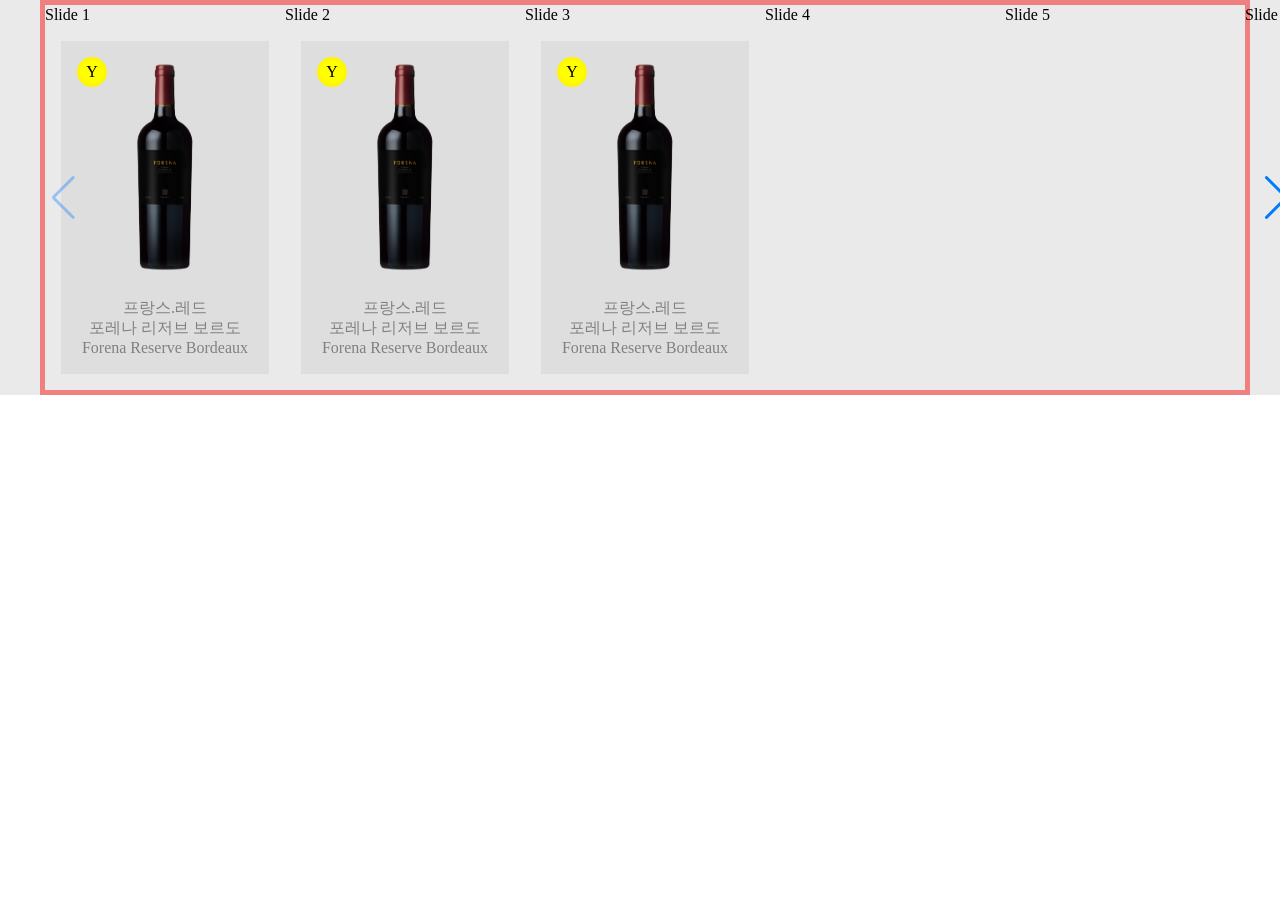
<file: pd_list.html>
<!DOCTYPE html>
<html lang="en">
  <head>
    <meta charset="UTF-8" />
    <meta http-equiv="X-UA-Compatible" content="IE=edge" />
    <meta name="viewport" content="width=device-width, initial-scale=1.0" />
    <title>Document</title>
    <link rel="stylesheet" href="./my_reset.css" />
    <link
      rel="stylesheet"
      href="https://cdn.jsdelivr.net/npm/swiper@9/swiper-bundle.min.css"
    />
    <link rel="stylesheet" href="pd_list.css" />
  </head>
  <body>
    <div class="wrap">
      <section class="sec1">
        <div class="swiper slide1">
          <ul class="swiper-wrapper">
            <li class="swiper-slide slide01">
              Slide 1
              <div class="product">
                <div class="front">
                  <span class="level level_y">Y</span>
                  <img
                    src="./images/purple_product01.png"
                    alt="포레나 리저브 보르도"
                  />
                  <div class="pd_detail">
                    <span class="pd_info1">프랑스.레드</span>
                    <span class="pd_info2">포레나 리저브 보르도</span>
                    <span class="pd_info3">Forena Reserve Bordeaux</span>
                  </div>
                </div>
                <div class="back">
                  <div class="star_rating">
                    <span><img src="./images/star.png" alt="star" /></span>
                    <span>4.1</span>
                  </div>
                  <div class="star_detail">
                    <p class="text text01">
                      <span>항목항목</span><span>상세내용</span>
                    </p>
                    <p class="text text02">
                      <span>항목명</span><span>상세내용</span>
                    </p>
                    <p class="text text03">
                      <span>항목명항</span><span>상세내용</span>
                    </p>
                    <p class="text text04">
                      <span>항목명</span><span>상세내용</span>
                    </p>
                    <p class="text text05">
                      <span>항목명목</span><span>상세내용</span>
                    </p>
                    <p class="graph text06">
                      <span>항목명</span><span class="p80">그래프</span>
                    </p>
                    <p class="graph text07">
                      <span>항목명</span><span class="p30">그래프</span>
                    </p>
                    <p class="graph text08">
                      <span>항목명</span><span class="p50">그래프</span>
                    </p>
                    <p class="graph text09">
                      <span>항목명</span><span class="p20">그래프</span>
                    </p>
                  </div>
                </div>
              </div>
            </li>
            <li class="swiper-slide slide02">
              Slide 2
              <div class="product">
                <div class="front">
                  <span class="level level_y">Y</span>
                  <img
                    src="./images/purple_product01.png"
                    alt="포레나 리저브 보르도"
                  />
                  <div class="pd_detail">
                    <span class="pd_info1">프랑스.레드</span>
                    <span class="pd_info2">포레나 리저브 보르도</span>
                    <span class="pd_info3">Forena Reserve Bordeaux</span>
                  </div>
                </div>
                <div class="back">
                  <div class="star_rating">
                    <span><img src="./images/star.png" alt="star" /></span>
                    <span>4.1</span>
                  </div>
                  <div class="star_detail">
                    <p class="text text01">
                      <span>항목항목</span><span>상세내용</span>
                    </p>
                    <p class="text text02">
                      <span>항목명</span><span>상세내용</span>
                    </p>
                    <p class="text text03">
                      <span>항목명항</span><span>상세내용</span>
                    </p>
                    <p class="text text04">
                      <span>항목명</span><span>상세내용</span>
                    </p>
                    <p class="text text05">
                      <span>항목명목</span><span>상세내용</span>
                    </p>
                    <p class="graph text06">
                      <span>항목명</span><span class="p80">그래프</span>
                    </p>
                    <p class="graph text07">
                      <span>항목명</span><span class="p30">그래프</span>
                    </p>
                    <p class="graph text08">
                      <span>항목명</span><span class="p50">그래프</span>
                    </p>
                    <p class="graph text09">
                      <span>항목명</span><span class="p20">그래프</span>
                    </p>
                  </div>
                </div>
              </div>
            </li>
            <li class="swiper-slide slide03">
              Slide 3
              <div class="product">
                <div class="front">
                  <span class="level level_y">Y</span>
                  <img
                    src="./images/purple_product01.png"
                    alt="포레나 리저브 보르도"
                  />
                  <div class="pd_detail">
                    <span class="pd_info1">프랑스.레드</span>
                    <span class="pd_info2">포레나 리저브 보르도</span>
                    <span class="pd_info3">Forena Reserve Bordeaux</span>
                  </div>
                </div>
                <div class="back">
                  <div class="star_rating">
                    <span><img src="./images/star.png" alt="star" /></span>
                    <span>4.1</span>
                  </div>
                  <div class="star_detail">
                    <p class="text text01">
                      <span>항목항목</span><span>상세내용</span>
                    </p>
                    <p class="text text02">
                      <span>항목명</span><span>상세내용</span>
                    </p>
                    <p class="text text03">
                      <span>항목명항</span><span>상세내용</span>
                    </p>
                    <p class="text text04">
                      <span>항목명</span><span>상세내용</span>
                    </p>
                    <p class="text text05">
                      <span>항목명목</span><span>상세내용</span>
                    </p>
                    <p class="graph text06">
                      <span>항목명</span><span class="p80">그래프</span>
                    </p>
                    <p class="graph text07">
                      <span>항목명</span><span class="p30">그래프</span>
                    </p>
                    <p class="graph text08">
                      <span>항목명</span><span class="p50">그래프</span>
                    </p>
                    <p class="graph text09">
                      <span>항목명</span><span class="p20">그래프</span>
                    </p>
                  </div>
                </div>
              </div>
            </li>
            <li class="swiper-slide">Slide 4</li>
            <li class="swiper-slide">Slide 5</li>
            <li class="swiper-slide">Slide 6</li>
            <li class="swiper-slide">Slide 7</li>
            <li class="swiper-slide">Slide 8</li>
            <li class="swiper-slide">Slide 9</li>
          </ul>
          <div class="swiper-button-next next1"></div>
          <div class="swiper-button-prev prev1"></div>
          <div class="swiper-pagination pg1"></div>
        </div>
      </section>
    </div>

    <script src="https://cdn.jsdelivr.net/npm/swiper@9/swiper-bundle.min.js"></script>

    <!-- Initialize Swiper -->
    <script>
      let swiper = new Swiper(".slide1", {
        slidesPerView: 5,
        spaceBetween: 0,
        navigation: {
          nextEl: ".next1",
          prevEl: ".prev1",
        },
        pagination: {
          el: ".pg1",
        },
      });
    </script>
  </body>
</html>
</file>
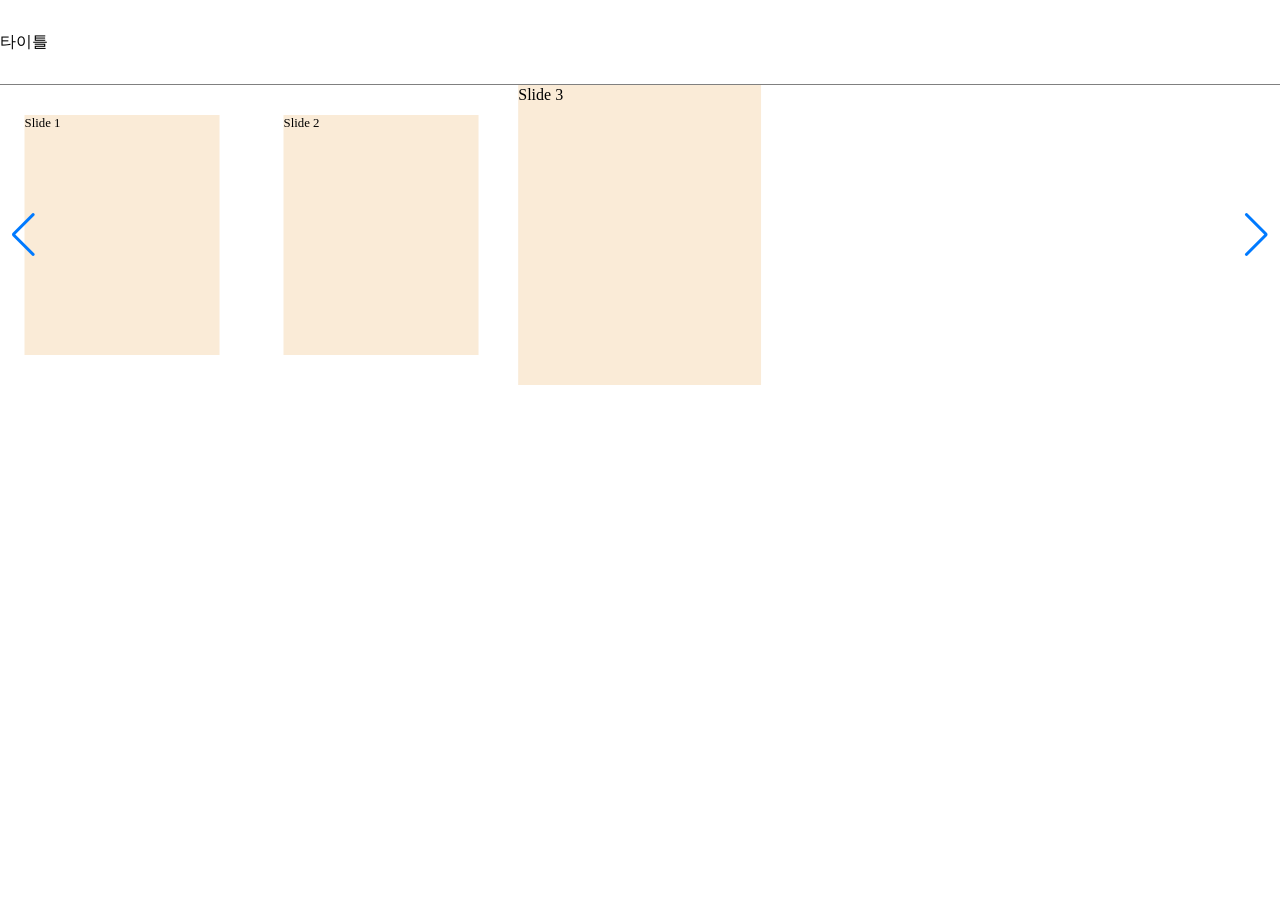
<file: swiper_test2.html>
<!DOCTYPE html>
<html lang="en">
  <head>
    <meta charset="UTF-8" />
    <meta http-equiv="X-UA-Compatible" content="IE=edge" />
    <meta name="viewport" content="width=device-width, initial-scale=1.0" />
    <title>Document</title>
    <link rel="stylesheet" href="./my_reset.css" />
    <link
      rel="stylesheet"
      href="https://cdn.jsdelivr.net/npm/swiper@9/swiper-bundle.min.css"
    />
    <link rel="stylesheet" href="./swiper_test2.css" />
    <script src="https://cdn.jsdelivr.net/npm/swiper@9/swiper-bundle.min.js"></script>
    <script src="./swiper_test2.js" defer></script>
  </head>
  <body>
    <section class="sec1">
      <h1>타이틀</h1>
      <div class="swiper slide1">
        <div class="swiper-wrapper">
          <div class="swiper-slide">Slide 1</div>
          <div class="swiper-slide">Slide 2</div>
          <div class="swiper-slide">Slide 3</div>
          <div class="swiper-slide">Slide 4</div>
          <div class="swiper-slide">Slide 5</div>
          <div class="swiper-slide">Slide 6</div>
          <div class="swiper-slide">Slide 7</div>
          <div class="swiper-slide">Slide 8</div>
          <div class="swiper-slide">Slide 9</div>
          <div class="swiper-slide">Slide 10</div>
          <div class="swiper-slide">Slide 11</div>
          <div class="swiper-slide">Slide 12</div>
        </div>
        <div class="swiper-button-next next1"></div>
        <div class="swiper-button-prev prev1"></div>
      </div>
    </section>
  </body>
</html>
</file>
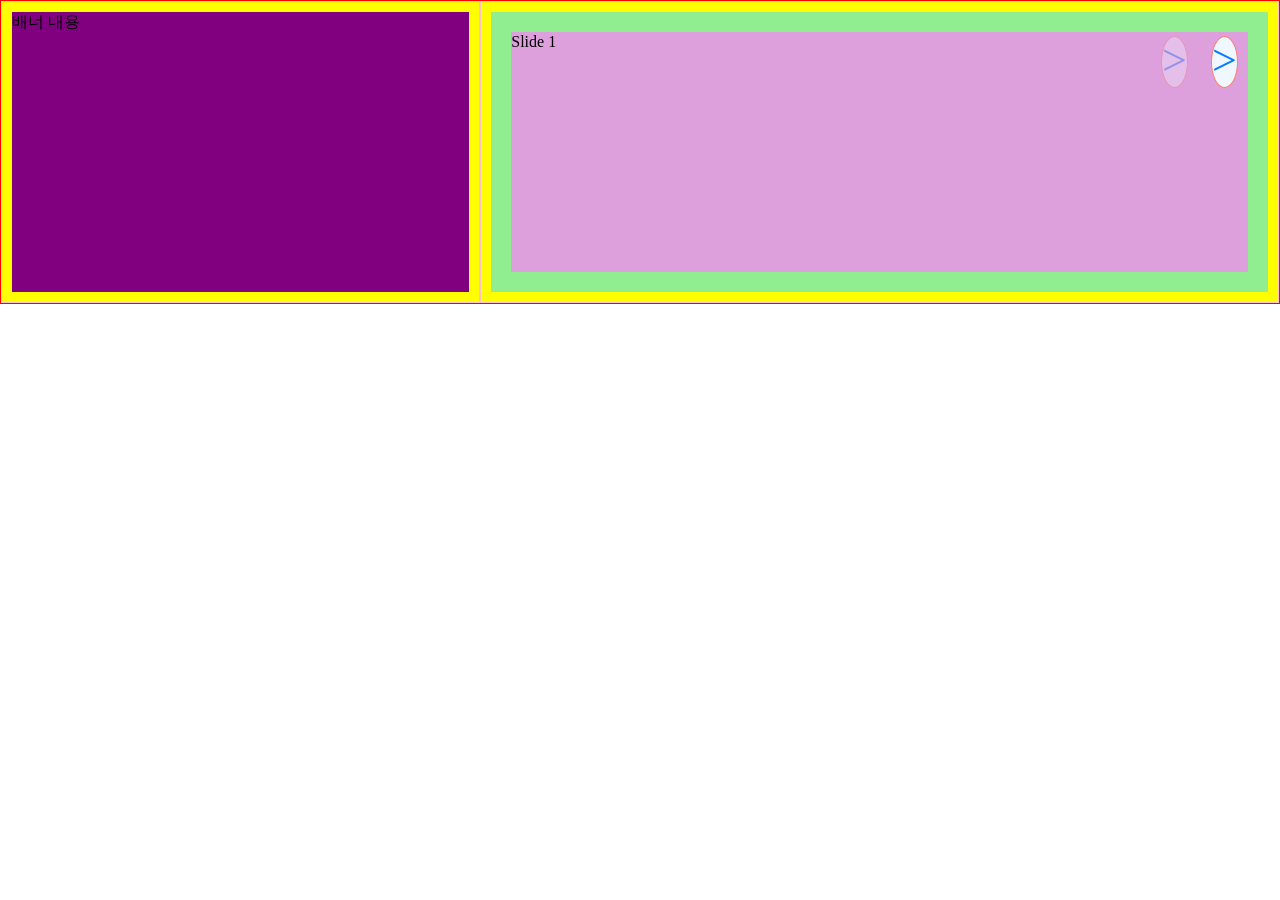
<file: wide_section.html>
<!DOCTYPE html>
<html lang="en">
  <head>
    <meta charset="UTF-8" />
    <meta http-equiv="X-UA-Compatible" content="IE=edge" />
    <meta name="viewport" content="width=device-width, initial-scale=1.0" />
    <title>wide_section</title>
    <link rel="stylesheet" href="./my_reset.css" />
    <link
      rel="stylesheet"
      href="https://cdn.jsdelivr.net/npm/swiper@9/swiper-bundle.min.css"
    />
    <link rel="stylesheet" href="./wide_section.css" />
    <script src="https://cdn.jsdelivr.net/npm/swiper@9/swiper-bundle.min.js"></script>
    <script src="./wide_section.js" defer></script>
  </head>
  <body>
    <section class="sec1">
      <div class="sec1_banner1">
        <div class="banner">배너 내용</div>
      </div>
      <div class="sec1_slide1">
        <div class="swiper slide1">
          <div class="swiper-wrapper">
            <div class="swiper-slide">Slide 1</div>
            <div class="swiper-slide">Slide 2</div>
            <div class="swiper-slide">Slide 3</div>
            <div class="swiper-slide">Slide 4</div>
            <div class="swiper-slide">Slide 5</div>
            <div class="swiper-slide">Slide 6</div>
            <div class="swiper-slide">Slide 7</div>
            <div class="swiper-slide">Slide 8</div>
            <div class="swiper-slide">Slide 9</div>
          </div>
          <div class="swiper-button-next next1"></div>
          <div class="swiper-button-prev prev1"></div>
        </div>
      </div>
    </section>
  </body>
</html>
</file>
<file: pd_list.css>
@charset 'utf-8';

:root {
}
.wrap {
  overflow: hidden;
}
.sec1 {
  background-color: #eaeaea;
  /* overflow: hidden; */
}
.slide1 {
  /* border: 1px solid blue; */
  max-width: 1200px;
  /* height: 500px; */
  overflow: visible;
}
.swiper-wrapper {
  border: 5px solid lightcoral;
}
.slide1 .swiper-slide {
  /* border: 10px solid lightgreen; */
  /* padding: 16px; */
}
.next1 {
  right: -50px;
}
.prev1 {
  right: -50px;
}
.pg1 {
  bottom: -50px !important;
  top: auto;
}
.pg1 .swiper-pagination-bullet {
  background-color: purple;
}
/* .slide01 {
  background-color: lightcoral;
}
.slide02 {
  background-color: lightgreen;
}
.slide03 {
  background-color: purple;
} */

/*  */
.product {
  /* width: 200px; */
  /* border: 1px solid red; */
  position: relative;
  overflow: hidden;
  margin: 1rem;
}
.product > div {
  /* border: 2px solid dodgerblue; */
}

.front {
  /* padding: 1rem; */
  position: relative;
  /* background-color: #f5f5f5; */
  background-color: rgba(0, 0, 0, 0.05);
}
.front .level {
  position: absolute;
  top: 1rem;
  left: 1rem;
  width: 30px;
  height: 30px;
  border-radius: 50%;
  padding: 0.25rem;
  display: flex;
  justify-content: center;
  align-items: center;
  z-index: 10;
}
.level_y {
  background-color: yellow;
  border: 3px solid rgba(255, 238, 0, 0.5);
}
.level_r {
  background-color: red;
  border: 3px solid rgba(255, 0, 0, 0.5);
}
.front img {
  width: 100%;
}
.front .pd_detail {
  padding-bottom: 1rem;
  position: relative;
  z-index: 10;
  color: gray;
}
.front .pd_detail span {
  display: block;
  text-align: center;
}

.back {
  position: absolute;
  background-color: rgba(0, 0, 0, 0.9);
  top: 0%;
  left: 100%;
  width: 100%;
  height: 100%;
  opacity: 0.8;
  transition: 0.5s;
  color: white;
  font-size: 0.75rem;
  display: flex;
  flex-direction: column;
  align-items: center;
  padding: 1.25rem 0;
}
.product:hover .back {
  top: 0;
  left: 0;
  opacity: 1;
}

.star_detail {
  padding-top: 1rem;
  width: 80%;
}
.star_detail > p > span:first-of-type {
  font-weight: bold;
  color: yellow;
  display: inline-block;
  width: 35%;
}
.star_detail > p > span:last-of-type {
  width: 65%;
  display: inline-block;
}
.graph {
  display: flex;
  align-items: center;
}
.graph span:last-of-type {
  background-color: gainsboro;
  border-radius: 20px;
  height: 8px;
  position: relative;
  overflow: hidden;
}
.graph span:last-of-type::before {
  content: "";
  position: absolute;
  height: 100%;
  background-color: yellow;
  border-radius: 20px;
}
.p80::before {
  width: 80%;
}
.p50::before {
  width: 50%;
}
.p30::before {
  width: 30%;
}
.p20::before {
  width: 20%;
}
</file>
<file: wide_section.css>
@charset 'utf-8';
.sec1 {
  border: 1px solid red;
  display: flex;
}
.sec1 > div {
  border: 1px solid pink;
}
.sec1_banner1 {
  width: 37.5%;
  background-color: purple;
  display: flex;
  justify-content: flex-end;
}
.sec1_slide1 {
  width: 62.5%;
  background-color: plum;
}
.banner {
  border: 10px solid yellow;
  width: 480px;
}
.slide1 {
  max-width: 960px;
  border: 10px solid yellow;
  height: 300px;
  margin: 0;
}
.swiper-slide {
  border: 20px solid lightgreen;
}
.next1,
.prev1 {
  top: 50px;
}
.next1::after,
.prev1::after {
  content: ">";
  display: block;
  width: 50px;
  height: 50px;
  border-radius: 50%;
  border: 1px solid salmon;
  background-color: aliceblue;
}
.next1 {
  right: 30px;
}
.prev1 {
  right: 80px;
  left: auto;
}
</file>
